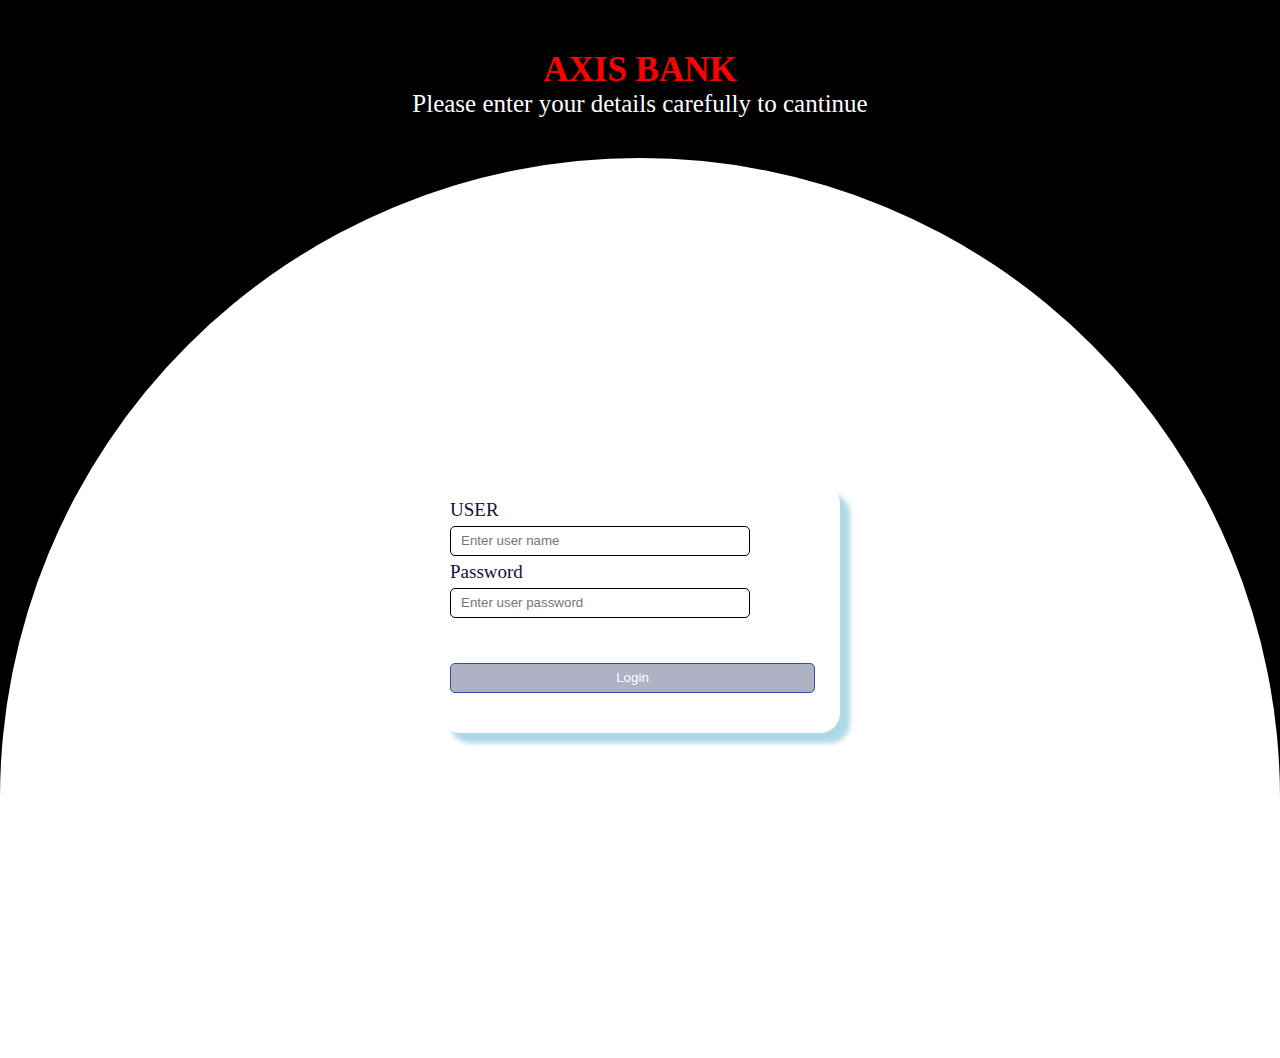
<file: index.html>
<!DOCTYPE html>
<html lang="en">

<head>
    <meta charset="UTF-8">
    <meta name="viewport" content="width=device-width, initial-scale=1.0">
    <title>ATM</title>
    <link rel="stylesheet" href="style.css">
</head>

<body>
    <div class="container">
        <div class="head">
            <h1>AXIS BANK</h1>
            <P>Please enter your details carefully to cantinue</P>
         
         <div class="box">
            <form class="form" action="menu.html" method="post" name="form" onsubmit="return validated()" novalidate >
                <div class="font">USER</div>
                <input type="text" name="user" id="user" placeholder="Enter user name" value="" required>
                <div id="user_error">Invalid user</div>
                <div class="font">Password</div>
                <input type="password" name="password" id="password" placeholder="Enter user password" value="" required>
                <div id="pass_error">Password Invalid</div>
                <button class="submit" type="submit">Login</button>
            </form> 
         </div>
        </div>
         
    </div>

  
      


</body>
<script rel="script" src="script.js"></script>

</html>
</file>
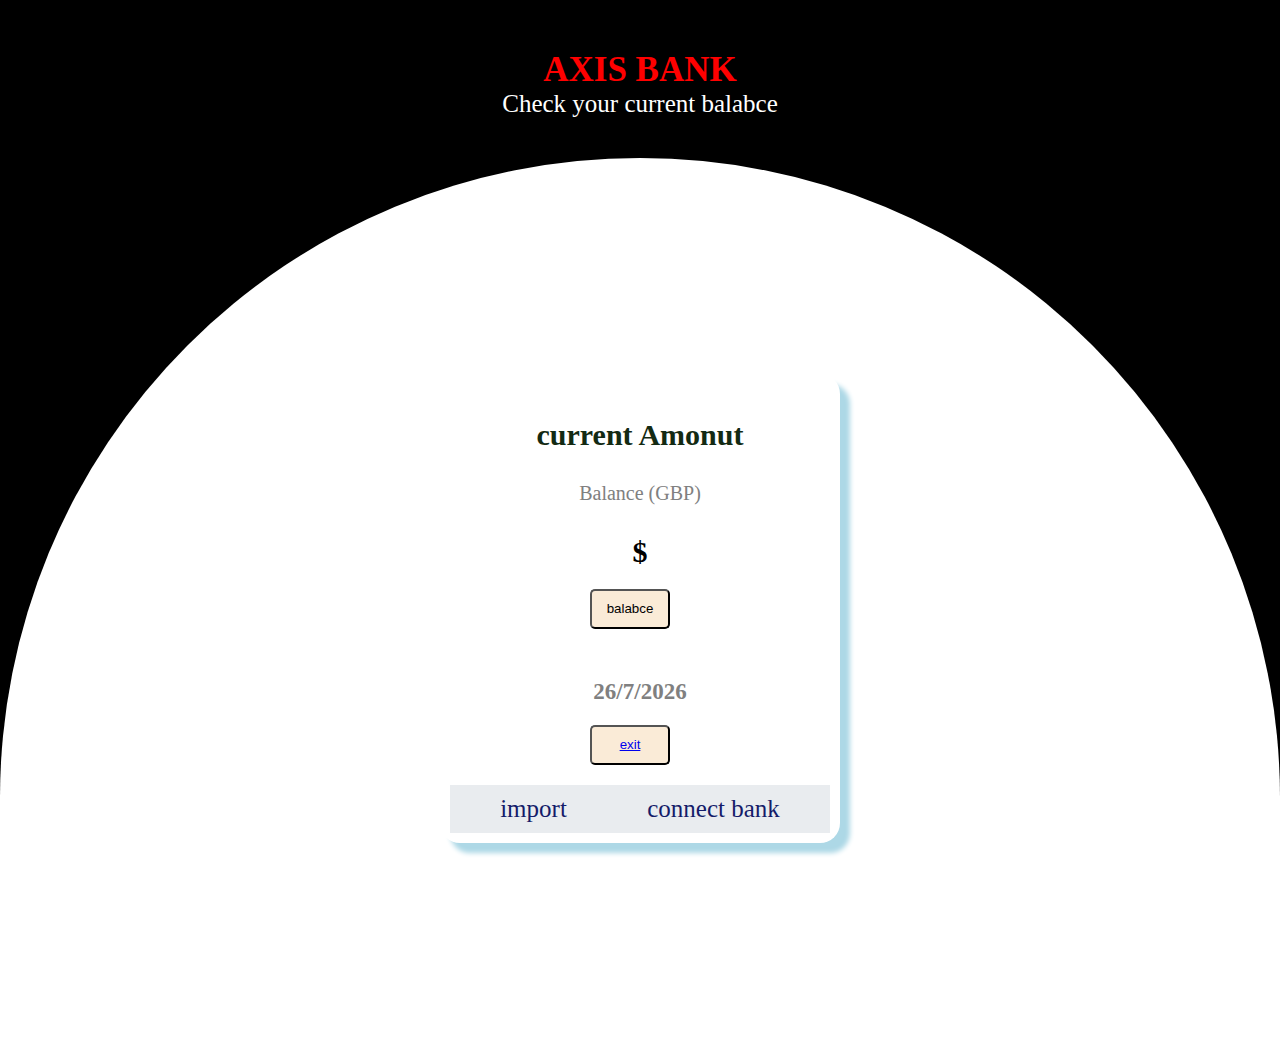
<file: balance.html>
<!DOCTYPE html>
<html lang="en">
<head>
    <meta charset="UTF-8">
    <meta name="viewport" content="width=device-width, initial-scale=1.0">
    <title>balance</title>
    <link rel="stylesheet" href="style.css">
    <link rel="stylesheet" href="https://cdnjs.cloudflare.com/ajax/libs/font-awesome/6.5.1/css/all.min.css" integrity="sha512-DTOQO9RWCH3ppGqcWaEA1BIZOC6xxalwEsw9c2QQeAIftl+Vegovlnee1c9QX4TctnWMn13TZye+giMm8e2LwA==" crossorigin="anonymous" referrerpolicy="no-referrer" />
</head>
<body>
        <div class="container">
             <div class="head">
                <h1>AXIS BANK</h1>
                <P>Check your current balabce</P>
         
                    <div class="box">
                        <div class="boxx">
                            <i class="fa-solid fa-building-columns" id="logo"></i>
                            <h2 class="heading">current Amonut</h2>

                            <P class="info">Balance (GBP)</P>
                          
                            <h1 class="balance" id="currentcash">$ </h1>
                            <button class="bttnn"  onclick="bank('=')" value="="  >balabce</button>
                            <h6 class="date" id="date">Last entry :</h6>
                            <button class="bttnn"><a href="menu.html" target="_self">exit</a></button>
                            <div class="bottom">
                                <a class="last">import</a>
                                <a class="last">connect bank</a>
                            </div>
       
                         </div>
                  </div> 
             </div>
       </div>
    
</body>
<script  rel="script" src="script.js"></script>
</html>
</file>
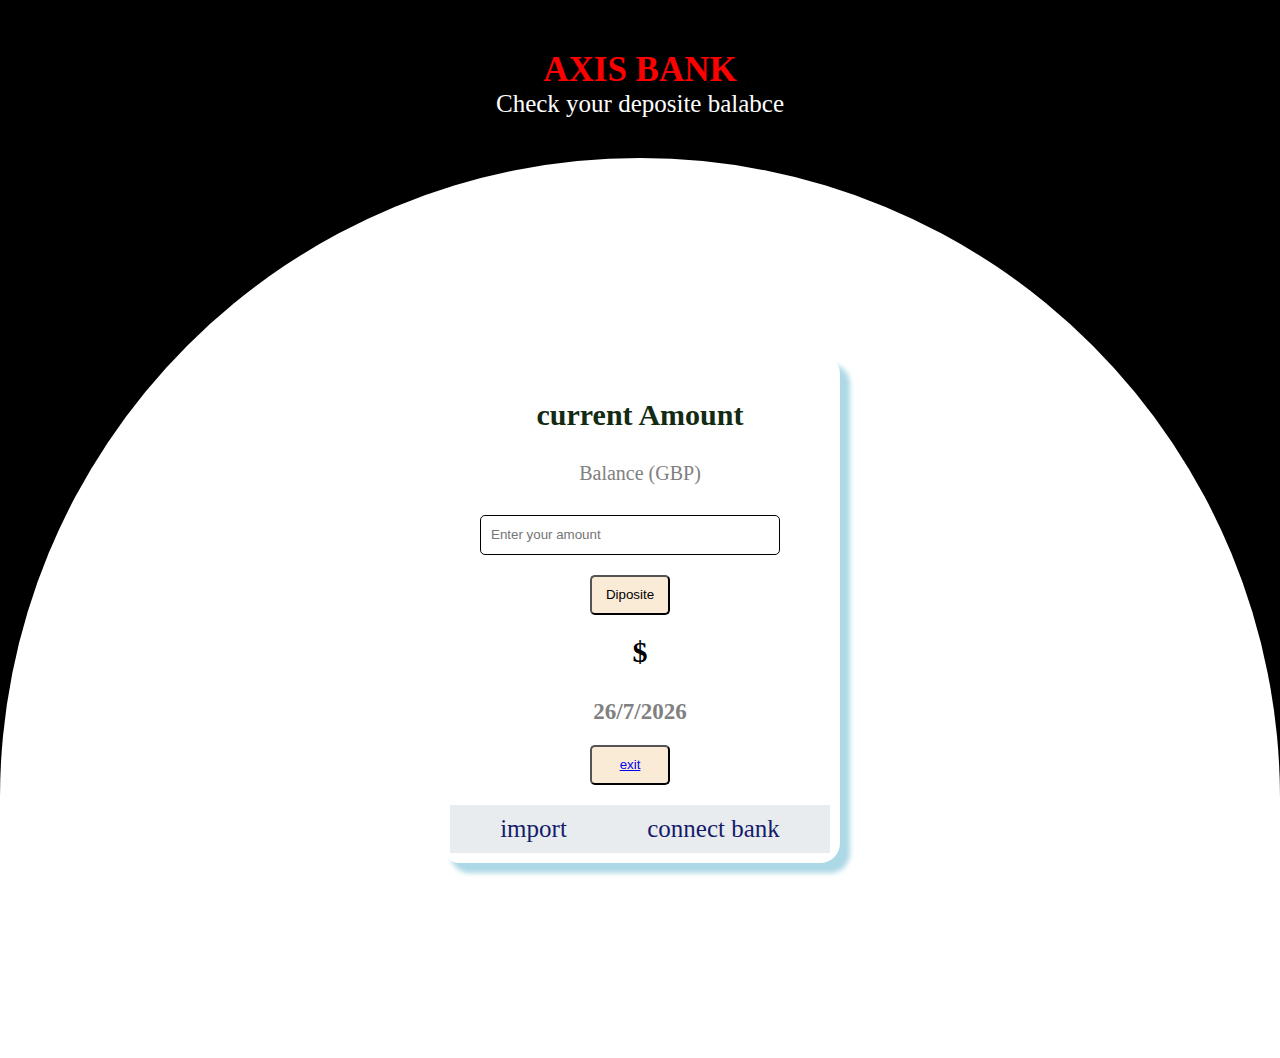
<file: deposite.html>
<!DOCTYPE html>
<html lang="en">
<head>
    <meta charset="UTF-8">
    <meta name="viewport" content="width=device-width, initial-scale=1.0">
    <title>Diposite</title>
    <link rel="stylesheet" href="style.css">
</head>
<body>
    <div class="container">
        <div class="head">
           <h1>AXIS BANK</h1>
           <P>Check your deposite balabce</P>
    
               <div class="box">
                   <div class="boxx">
                       <i class="fa-solid fa-building-columns" id="logo"></i>
                       <h2 class="heading">current Amount</h2>

                       <P class="info">Balance (GBP)</P>
                       <input type="number" name="amount" class="amount" id="damount" placeholder="Enter your amount" value="" required>
                       <button onclick="bank('+')" id="diposite" value="+" class="bttnn">Diposite</button>
                       <h1 class="balance" id="depositebal" >$ </h1>
                       <h6 class="date" id="date">Last entry :</h6>
                       <button class="bttnn"><a href="menu.html" target="_self">exit</a></button>
                       <div class="bottom">
                           <a class="last">import</a>
                           <a class="last">connect bank</a>
                       </div>
  
                    </div>
             </div> 
        </div>
  </div>
</body>
<script rel="script" src="script.js"></script>
</html>
</file>
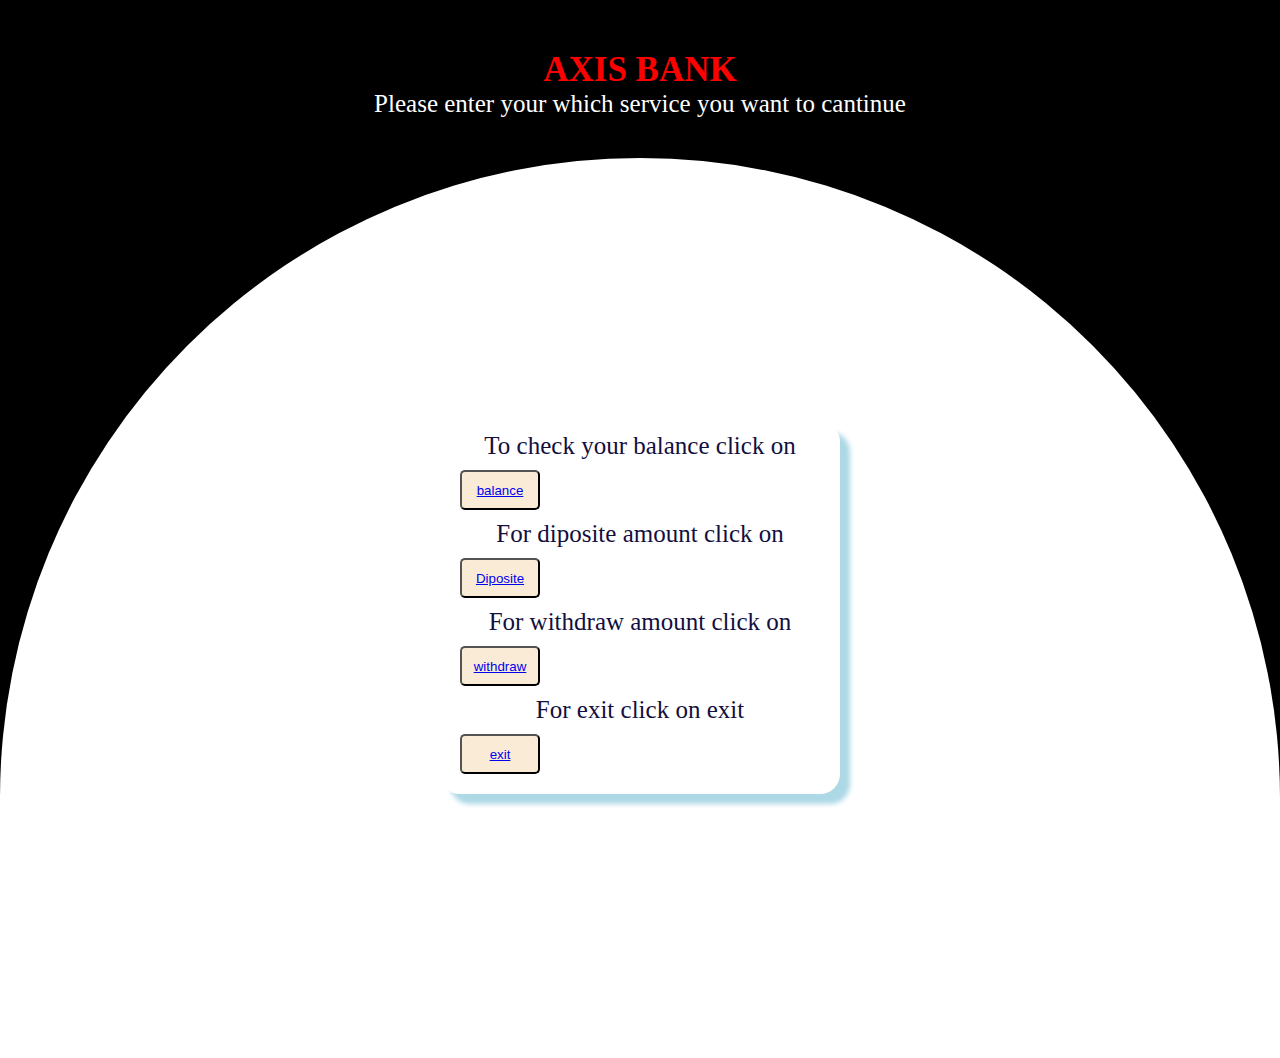
<file: menu.html>
<!DOCTYPE html>
<html lang="en">
<head>
    <meta charset="UTF-8">
    <meta name="viewport" content="width=device-width, initial-scale=1.0">
    <title>menu</title>
    <link rel="stylesheet" href="style.css">
</head>
<body>
    <div class="container">
        <div class="head">
            <h1>AXIS BANK</h1>
            <P>Please enter your which service you want to cantinue</P>
         
         <div class="box">
            <div class="boxx">
                <div class="menubox">
                    <p class="para"> To check your balance click on</p>
                    <button class="bttn"><a href="balance.html" target="_self">balance</a></button>
                </div>
                <div class="menubox">
                    <p  class="para"> For diposite amount click on</p>
                    <button class="bttn"><a href="deposite.html" target="_self">Diposite</a></button>
                </div>
                <div class="menubox">
                    <p  class="para"> For withdraw amount click on</p>
               <button class="bttn"><a href="withdraw.html" target="_self">withdraw</a></button>
                </div>
                <div class="menubox">
                    <p  class="para"> For exit click on exit</p>
                    <button class="bttn"><a href="index.html" target="_self">exit</a></button>
                </div>
            </div>
            
           
          
           
         
             </div> 
         </div>
        </div>
         
    </div>
</body>
</html>
</file>
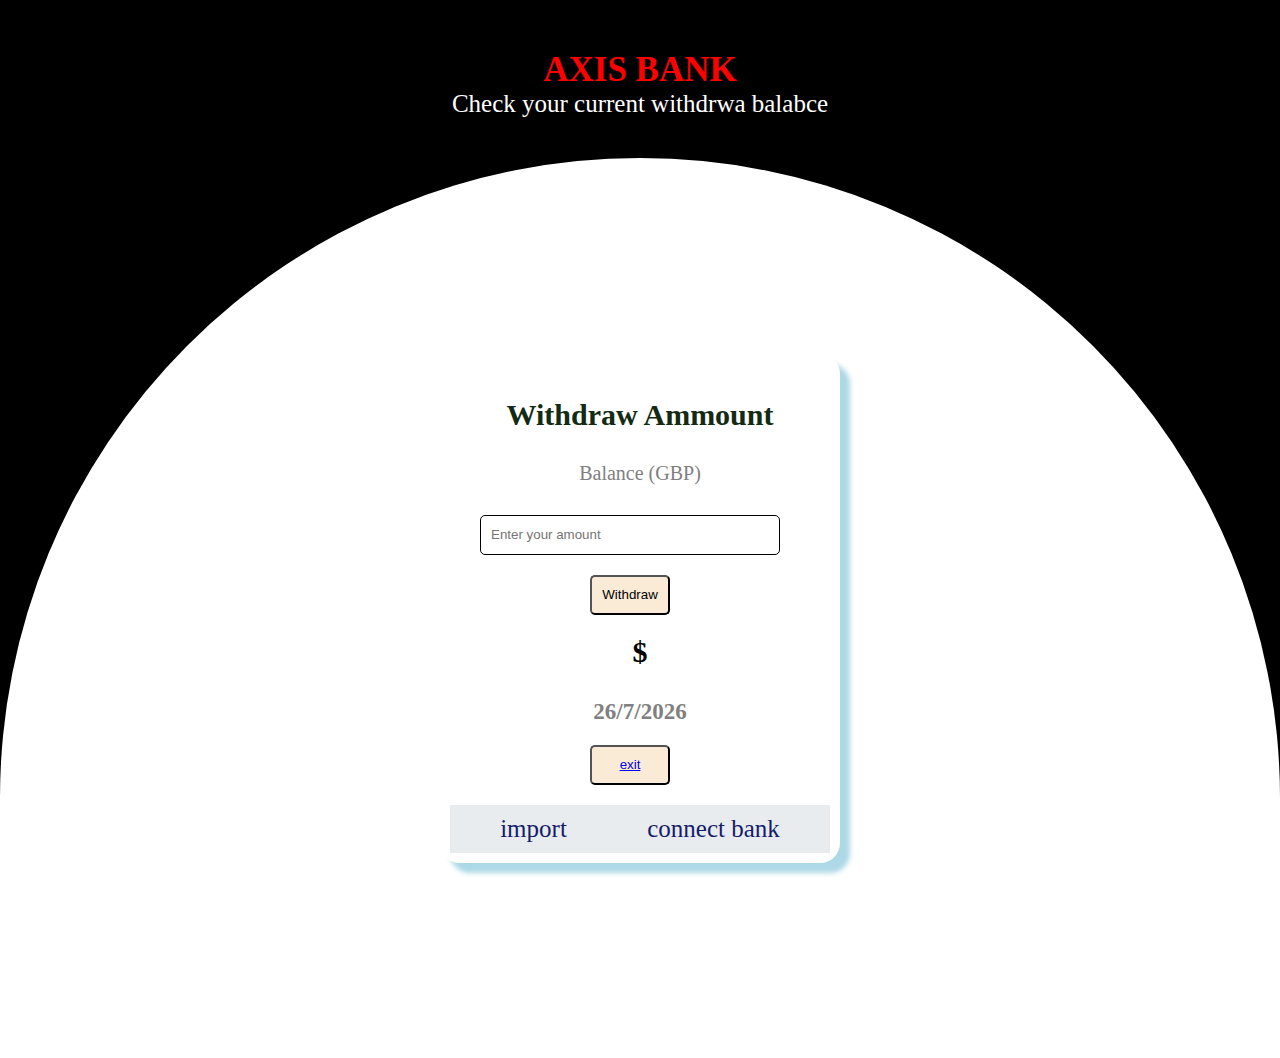
<file: withdraw.html>
<!DOCTYPE html>
<html lang="en">
<head>
    <meta charset="UTF-8">
    <meta name="viewport" content="width=device-width, initial-scale=1.0">
    <title>withdraw</title>
    <link rel="stylesheet" href="style.css">
</head>
<body>
    <div class="container">
        <div class="head">
           <h1>AXIS BANK</h1>
           <P>Check your current withdrwa balabce</P>
    
               <div class="box">
                   <div class="boxx">
                       <i class="fa-solid fa-building-columns" id="logo"></i>
                       <h2 class="heading">Withdraw Ammount</h2>

                       <P class="info">Balance (GBP)</P>
                       <input type="number" name="amount"  class="amount" id="wamount" placeholder="Enter your amount" value="" required>
                       <button class="bttnn" onclick="bank('-')" id="withdraw" value="-">Withdraw</button>
                       <h1 class="balance" id="show">$ </h1>
                       <h6 class="date" id="date">Date entry :</h6>
                       <button class="bttnn"><a href="menu.html" target="_self">exit</a></button>
                       <div class="bottom">
                           <a class="last">import</a>
                           <a class="last">connect bank</a>
                       </div>
  
                    </div>
             </div> 
        </div>
  </div>
</body>
<script rel="script" src="script.js"></script>
</html>
</file>
<file: style.css>
*{
    margin: 0;
    padding: 0;
    box-sizing: border-box;
}
.head{
    background-color:black ;
     padding-top: 50px;
     /* height: 100vh;
     position: relative; */
}

h1{
    font-size: 35px;
    color:red ;
    text-align: center;
}
p{
    color: white;
    font-size: 25px;
    text-align: center;
}
.box{
    padding: 20px 40px;
    border-top-right-radius: 850px ;
    border-top-left-radius: 850px ;
    background: white;
    height: 100vh;
    margin-top: 40px;
    display: flex;
    align-items: center;

}
.form{
     margin: auto; 
    padding: 10px;
    background-color: white;
    width: 400px;
    height: auto;
    border-radius: 20px;
    align-self: center;
    box-shadow: 10px 10px 5px lightblue ;
}
.font{
    font-size: 19px;
    color: #130f40;
    margin: 5px 0;
}
input{
    width: 300px;
    padding: 10px;
    height: 30px;
    border: 1px solid black;
    border-radius: 5px;

}
.submit{
    margin: 45px 0 30px 0;
    height: 30px;
    width: 365px;
    color: white;
    cursor: pointer;
    font-weight: bolfer;
    background-color: #a6a8bde5;
    border-radius: 5px;
    border: 1px solid #3949AB;
}
.submit:hover{
    background-color: #151c6a;
}
#user_error{
    margin-top: 5px;
    width: 300px;
    height: 35px;
    font-size: 19px;
    color: #C62828;
    background: rbg(255,0,0.1);
    text-align: center;
    pad: 5px;
    border-radius: 5px;
    border: 1px solid #ef9a9a6c;
    display: none;
}
#pass_error{
    margin-top: 5px;
    width: 300px;
    font-size: 19px;
    color: #c628286e;
    background: rbg(255,0,0.1);
    text-align: center;
    pad: 5px;
    border-radius: 5px;
    border: 1px solid #EF9A9A;
    display: none;
}
.para{
    font-size: 25px;
    color: #130f40;
    align-self: center;
    
}
.bttn{
    padding: 5px;
    border-radius: 5px;
    background-color: antiquewhite;
    width: 80px;
    height: 40px;
    /* align-self: center; */
    margin: 10px;
    /* margin-right: 50px; */
}
.bttn:hover{
    background-color: #130f40;
    color: wheat;
}
.boxx{
    margin: auto; 
   padding: 10px;
   background-color: white;
   width: 400px;
   height: auto;
   border-radius: 20px;
   align-self: center;
   box-shadow: 10px 10px 5px lightblue ;
}
#logo{
    font-size: 30px;
    color: green;
    text-align: center;
    margin-left:180px;
    align-items: center;
}
.bottom{
    display: flex;
    justify-content: space-between;
    padding: 10px;
    background-color: #e9ecef;
}
.last{
    font-size: 25px;
    color: #151c6a;
    margin: auto;
}
.info{
    font-size: 20px;
    color: gray;
    margin: 30px;
    text-align: center;
    align-items: center;
}
.heading{
    font-size: 30px;
    color: #132a13;
    text-align: center;
}
.bttnn{
    padding: 5px;
    border-radius: 5px;
    background-color: antiquewhite;
    width: 80px;
    height: 40px;
    margin-left: 140px;
    margin-top: 20px;
    margin-bottom: 20px;
}
.amount{
    width: 300px;
    height: 40px;
    padding: 10px;
    align-items: center;
    margin-left: 30px;
}
.bttnn:hover{
    background-color: #151c6a;
    color: #e9ecef;
}
.balance{
    font-size: 30px;
    color: black;
    text-align: center;
}
.date{
    font-size: 23px;
    color: gray;
    margin-top: 30px;
    text-align: center;
}
</file>
